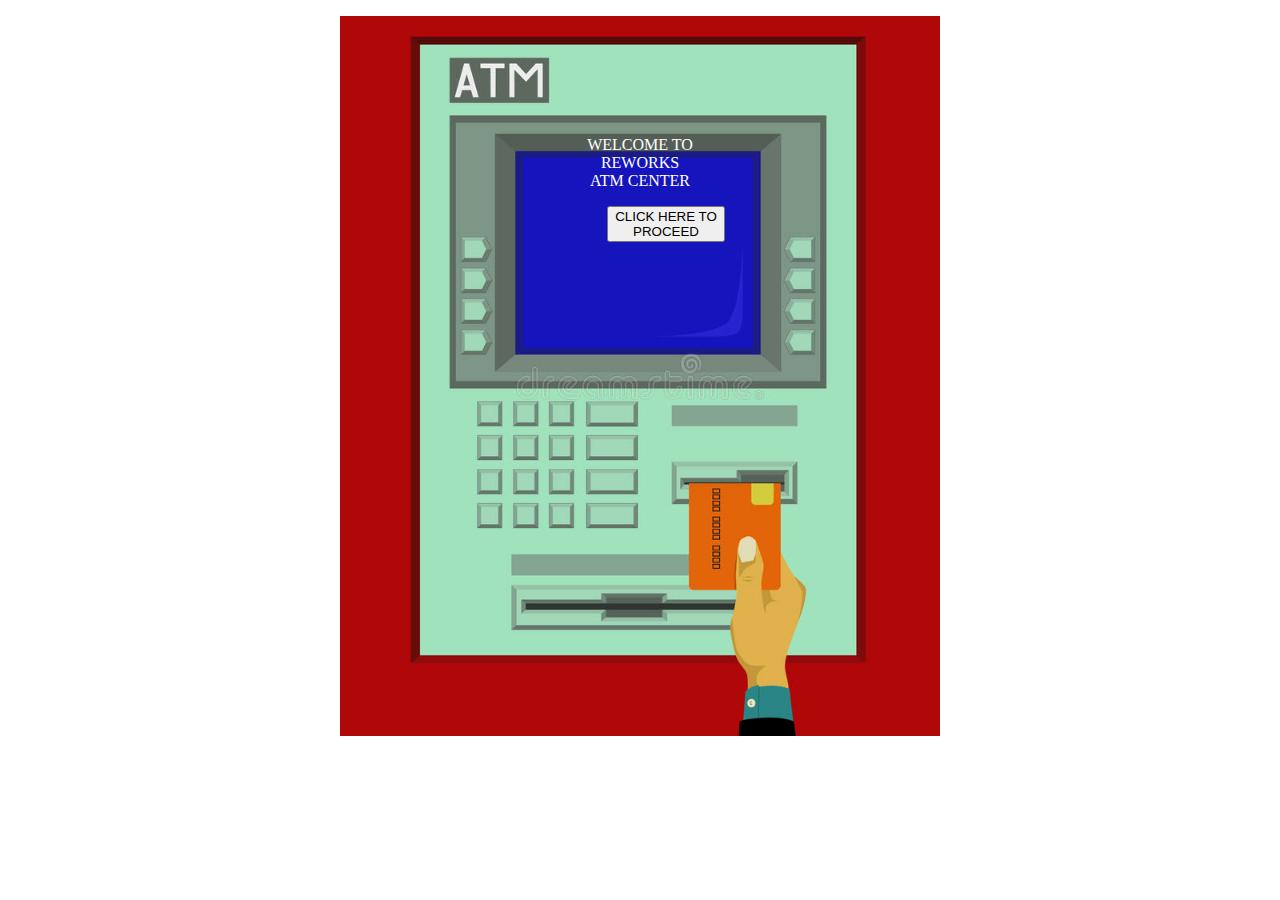
<file: index.html>
<!DOCTYPE html>
<html lang="en">
<head>
  <meta charset="UTF-8">
  <meta http-equiv="X-UA-Compatible" content="IE=edge">
  <meta name="viewport" content="width=device-width, initial-scale=1.0">
  <title>Welcome</title>
  <link rel="stylesheet" href="./main.css">
</head>
<body>
  <div class="welcome-atm">
    <div class="welcome-atm_p">
      <p>WELCOME TO <br> REWORKS <br> ATM CENTER</p>
    </div>
    <div class="welcome-atm_proceed">
      <a href="./insert_card.html"> <button>CLICK HERE TO <br> PROCEED </button></a>
    </div>
  </div>
</body>
</html>
</file>
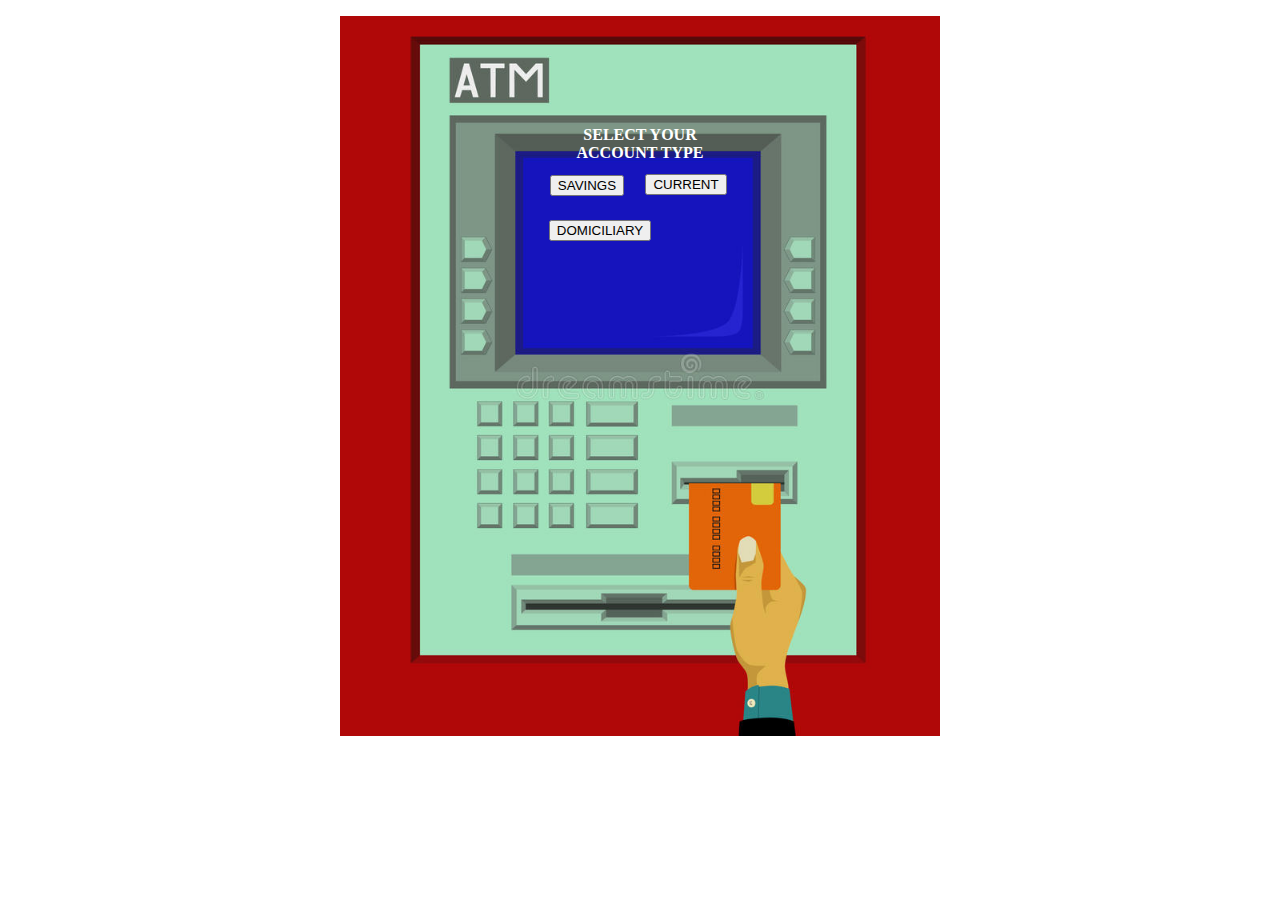
<file: account_type.html>
<!DOCTYPE html>
<html lang="en">
  <head>
    <meta charset="UTF-8" />
    <meta http-equiv="X-UA-Compatible" content="IE=edge" />
    <meta name="viewport" content="width=device-width, initial-scale=1.0" />
    <title>Select Account Type</title>
    <link rel="stylesheet" href="./main.css" />
  </head>
  <body>
    <div class="account_type">
      <div class="account_type_p">
        <p>
          SELECT YOUR <br />
          ACCOUNT TYPE
        </p>
      </div>
      <div class="account_type1">
        <a href="./withdraw_cash.html"><button>SAVINGS</button></a>
      </div>
      <div class="account_type2">
        <a href="./withdraw_cash.html"><button>CURRENT</button></a>
      </div>
      <div class="account_type3">
        <a href="./withdraw_cash.html"><button>DOMICILIARY</button></a>
      </div>
    </div>
  </body>
</html>
</file>
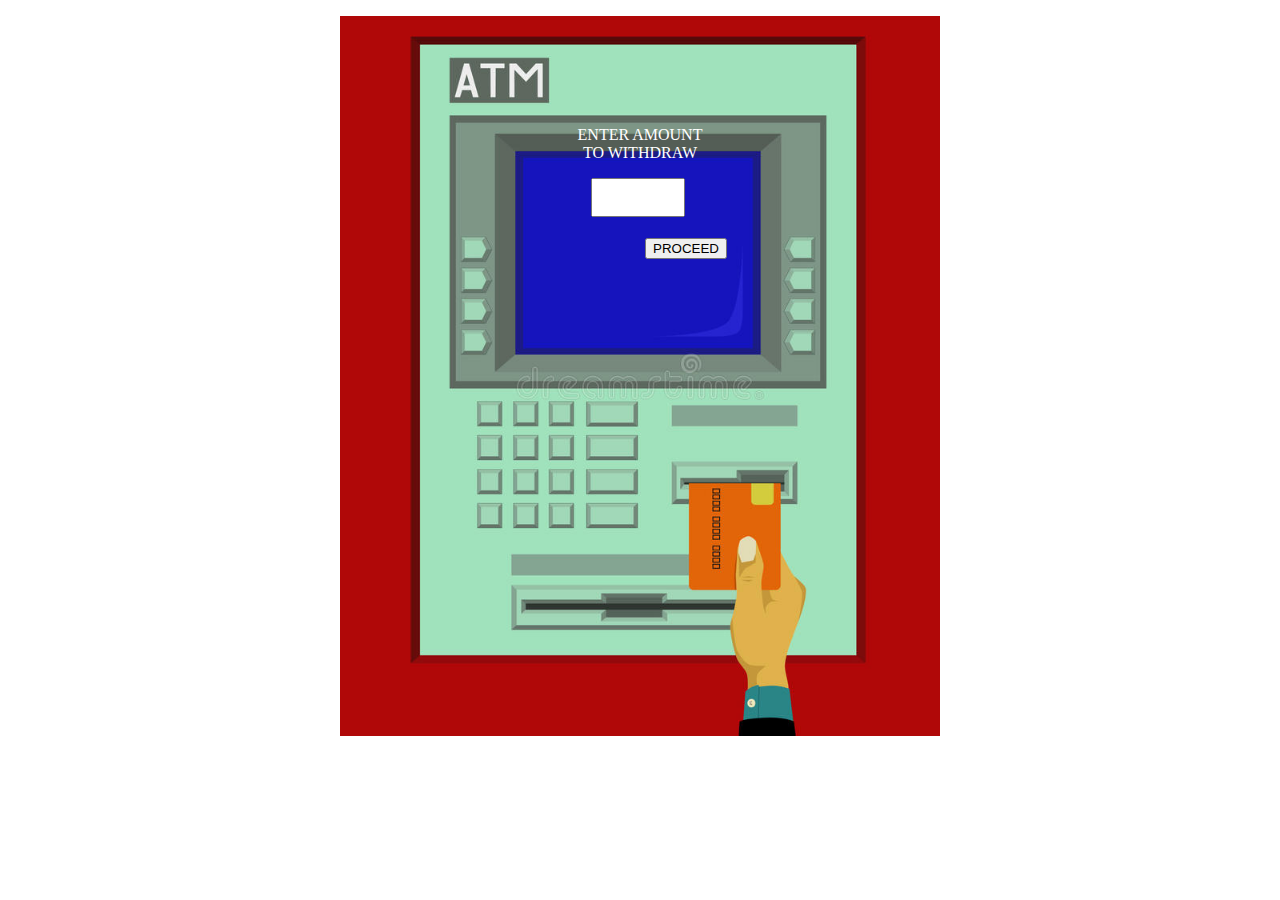
<file: amount.html>
<!DOCTYPE html>
<html lang="en">
<head>
  <meta charset="UTF-8">
  <meta http-equiv="X-UA-Compatible" content="IE=edge">
  <meta name="viewport" content="width=device-width, initial-scale=1.0">
  <title>Amount</title>
  <link rel="stylesheet" href="./main.css">
</head>
<body>
  <div class="amount">
    <div class="amount_p">
      <p>ENTER AMOUNT<br>
        TO WITHDRAW</p>
    </div>
    <div class="amount_text">
      <input type="number" min="1" >
    </div>
    <div class="amount_proceed">
      <a href="./Take_money.html"> <button> PROCEED </button></a>
    </div>
  </div>
</body>
</html>
</file>
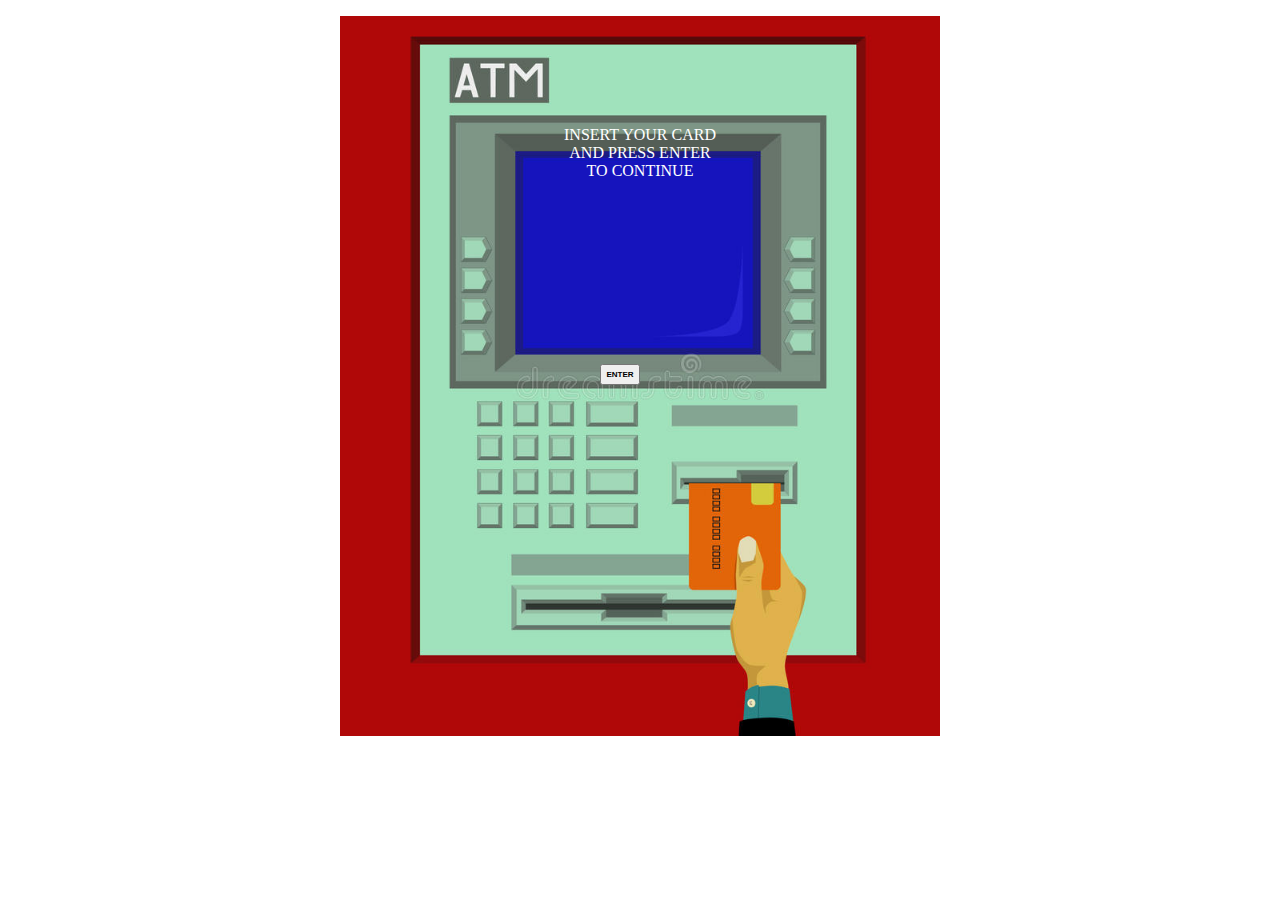
<file: enter_pin.html>
<!DOCTYPE html>
<html lang="en">
<head>
  <meta charset="UTF-8">
  <meta http-equiv="X-UA-Compatible" content="IE=edge">
  <meta name="viewport" content="width=device-width, initial-scale=1.0">
  <title>Insert Your Pin</title>
  <link rel="stylesheet" href="./main.css">
</head>
<body>
  <div class="insert_card">
    <div class="insert_p">
      <p>INSERT YOUR CARD <br>
        AND PRESS ENTER <br>TO CONTINUE</p>
    </div>
    <div class="insert_enter">
      <a href="./Select_language.html"> <button> ENTER </button></a>
    </div>
  </div>
</body>
</html>
</file>
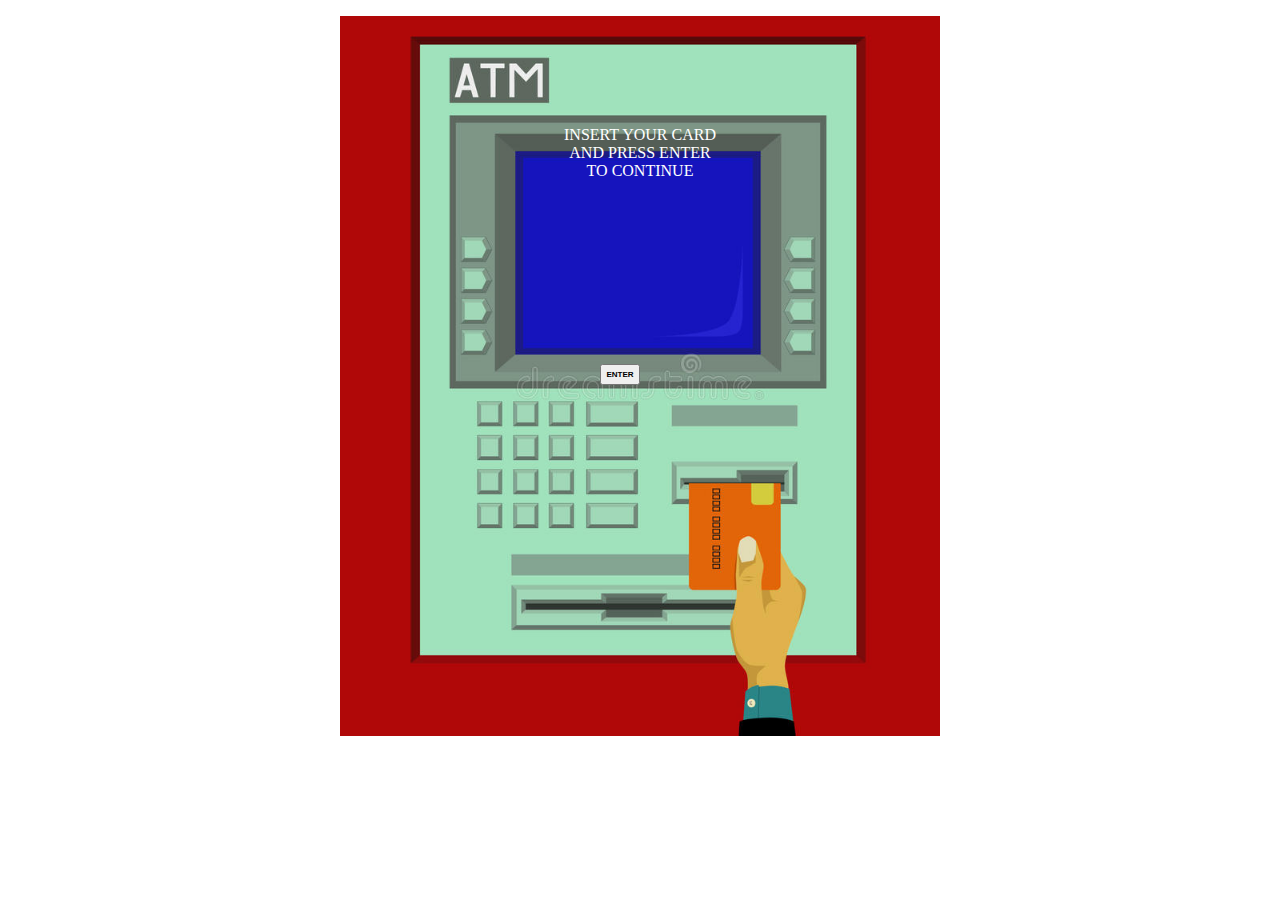
<file: insert_card.html>
<!DOCTYPE html>
<html lang="en">
<head>
  <meta charset="UTF-8">
  <meta http-equiv="X-UA-Compatible" content="IE=edge">
  <meta name="viewport" content="width=device-width, initial-scale=1.0">
  <title>Insert your ATM card</title>
  <link rel="stylesheet" href="./main.css">
</head>
<body>
  <div class="insert_card">
    <div class="insert_p">
      <p>INSERT YOUR CARD <br>
        AND PRESS ENTER <br>TO CONTINUE</p>
    </div>
    <div class="insert_enter">
      <a href="./Select_language.html"> <button> ENTER </button></a>
    </div>
  </div>
</body>
</html>
</file>
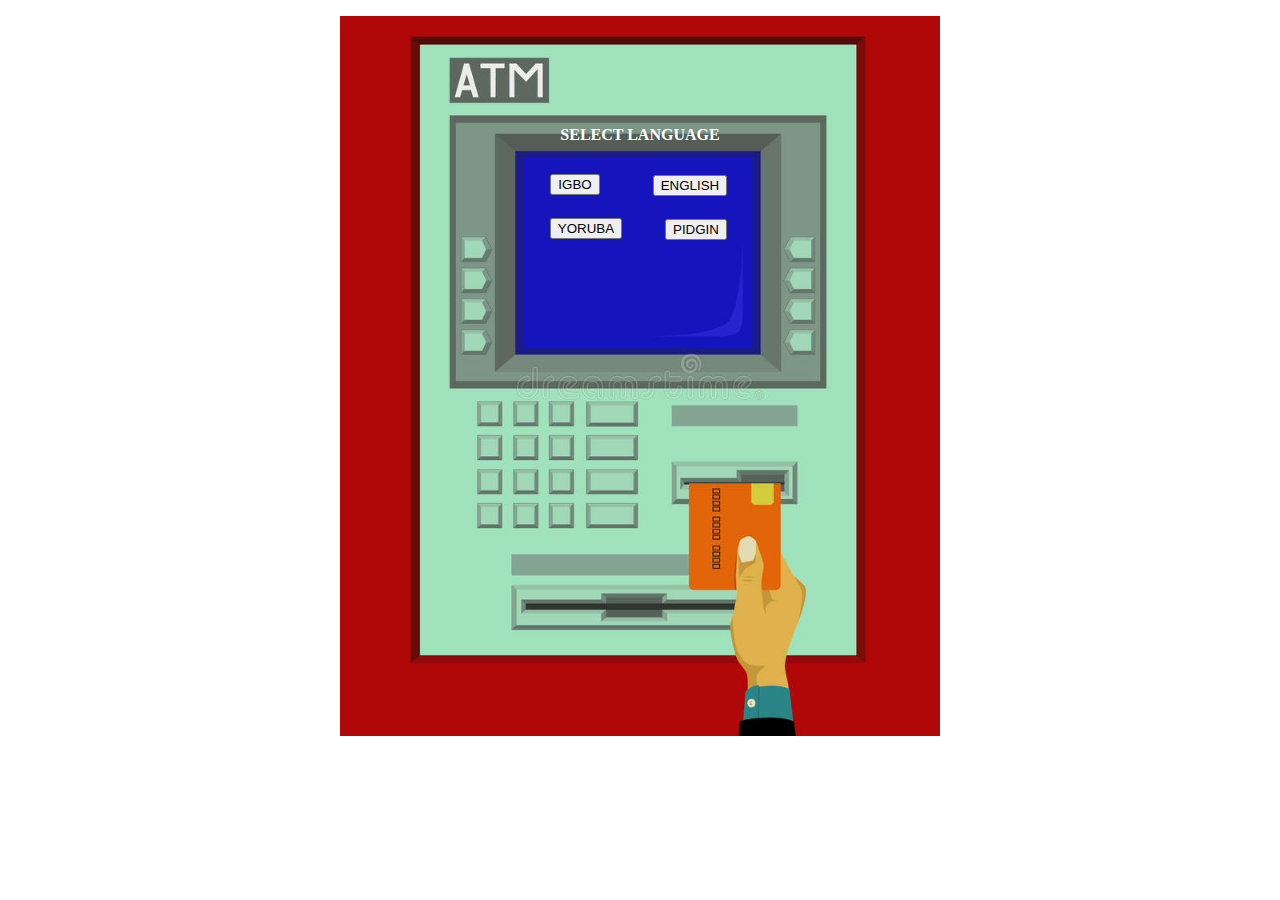
<file: Select_language.html>
<!DOCTYPE html>
<html lang="en">
<head>
  <meta charset="UTF-8">
  <meta http-equiv="X-UA-Compatible" content="IE=edge">
  <meta name="viewport" content="width=device-width, initial-scale=1.0">
  <title>Insert your ATM card</title>
  <link rel="stylesheet" href="./main.css">
</head>
<body>
  <div class="insert_lang">
    <div class="insert_lang_p">
      <p>SELECT LANGUAGE</p>
    </div>
    <div class="insert_lang1">
      <a href="./account_type.html"><button> IGBO </button></a>
    </div>
    <div class="insert_lang2">
      <a href="./account_type.html"><button> ENGLISH </button></a>
    </div>
    <div class="insert_lang3">
      <a href="./account_type.html"><button> YORUBA </button></a>
    </div>
    <div class="insert_lang4">
      <a href="./account_type.html"><button> PIDGIN </button></a>
    </div>
  </div>
</body>
</html>
</file>
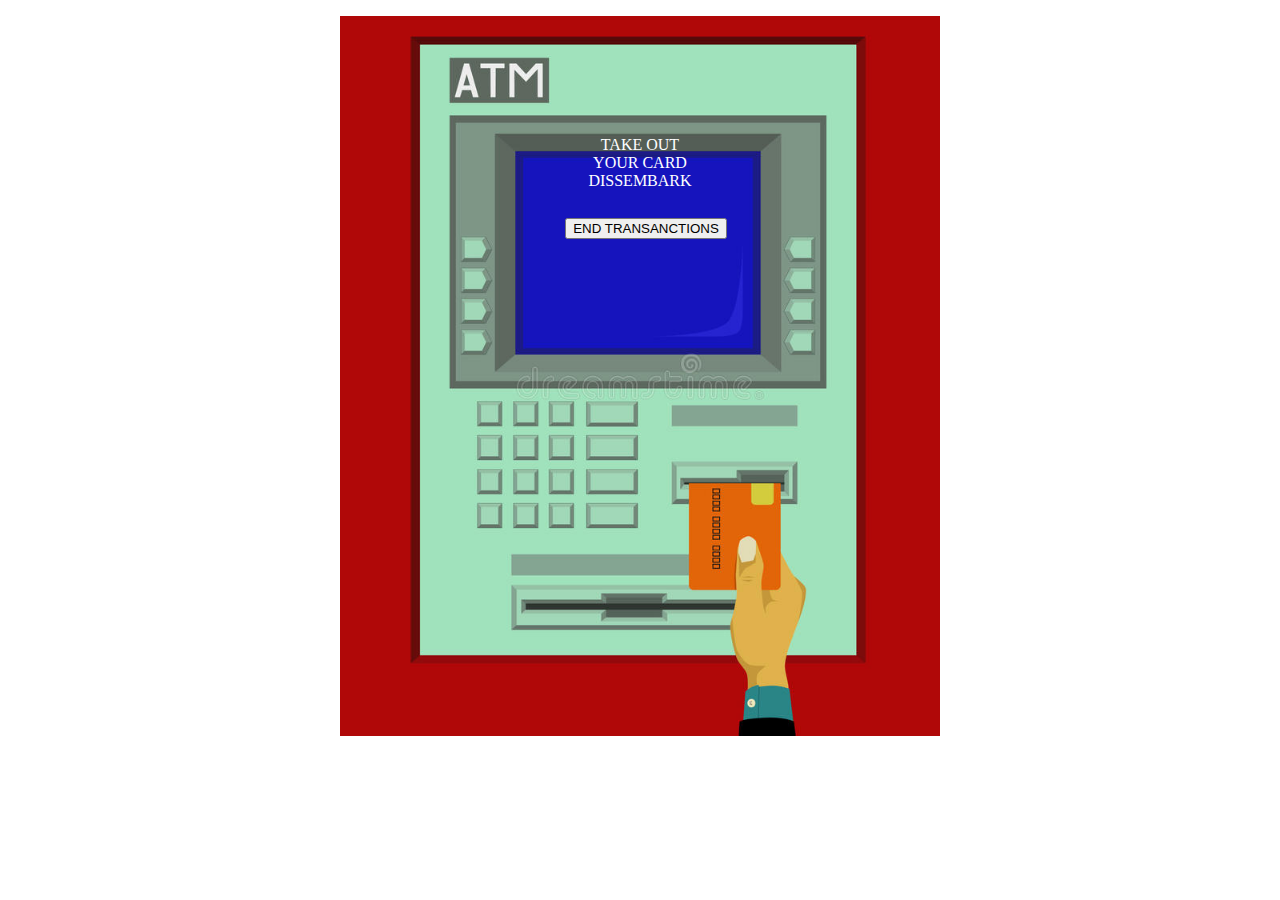
<file: take_card.html>
<!DOCTYPE html>
<html lang="en">
<head>
  <meta charset="UTF-8">
  <meta http-equiv="X-UA-Compatible" content="IE=edge">
  <meta name="viewport" content="width=device-width, initial-scale=1.0">
  <title>Take your money</title>
  <link rel="stylesheet" href="./main.css">
</head>
<body>
  <div class="take_amount">
    <div class="take_amount_p">
      <p>TAKE OUT<br> YOUR CARD
        <br>DISSEMBARK</p>
    </div>
    <div class="take_card_proceed">
      <a href="./index.html"> <button>END TRANSANCTIONS </button></a>
    </div>
  </div>
</body>
</html>
</file>
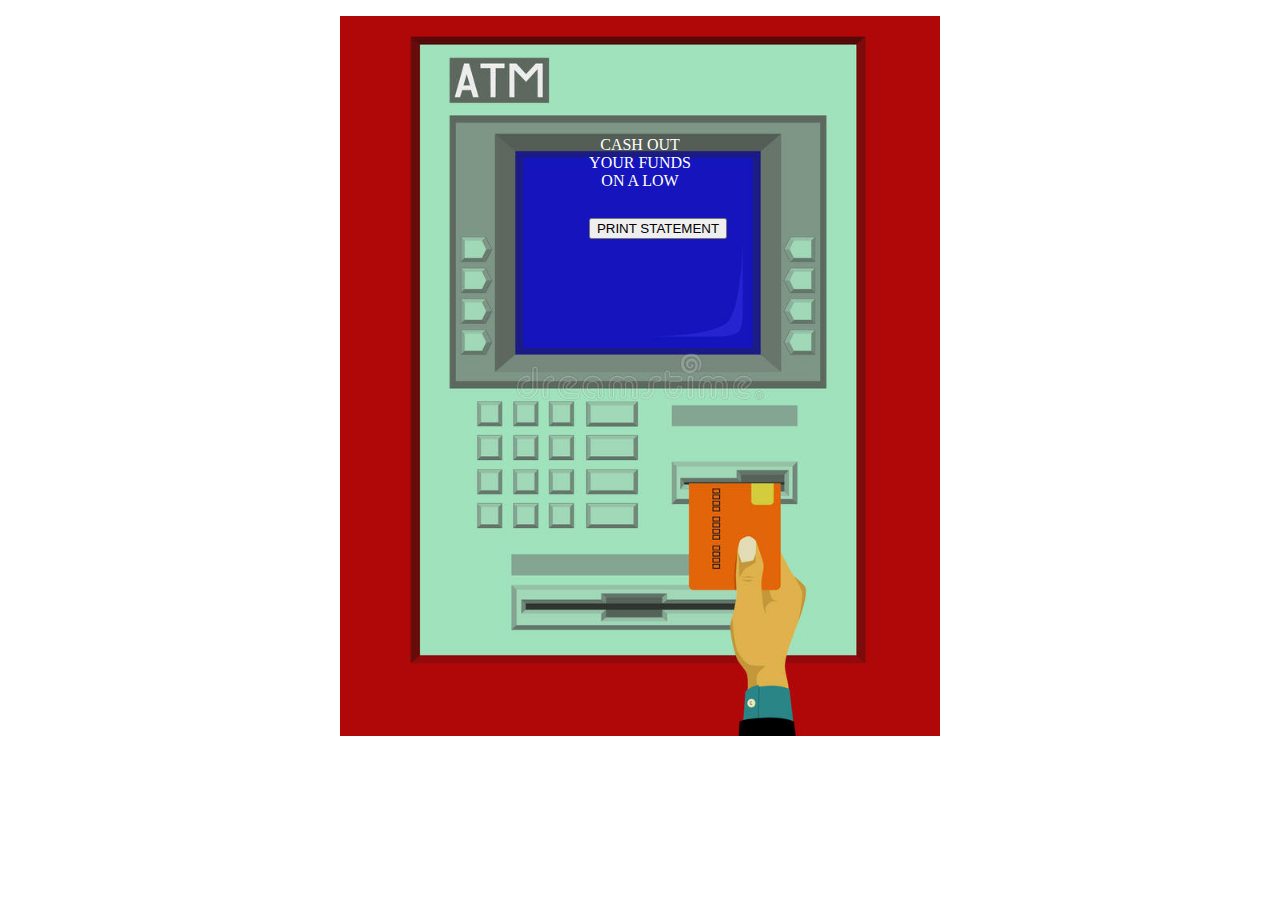
<file: Take_money.html>
<!DOCTYPE html>
<html lang="en">
<head>
  <meta charset="UTF-8">
  <meta http-equiv="X-UA-Compatible" content="IE=edge">
  <meta name="viewport" content="width=device-width, initial-scale=1.0">
  <title>Take your money</title>
  <link rel="stylesheet" href="./main.css">
</head>
<body>
  <div class="take_amount">
    <div class="take_amount_p">
      <p>CASH OUT<br> YOUR FUNDS
        <br>ON A LOW</p>
    </div>
    <div class="take_amount_proceed">
      <a href="./take_card.html"> <button>PRINT STATEMENT </button></a>
    </div>
  </div>
</body>
</html>
</file>
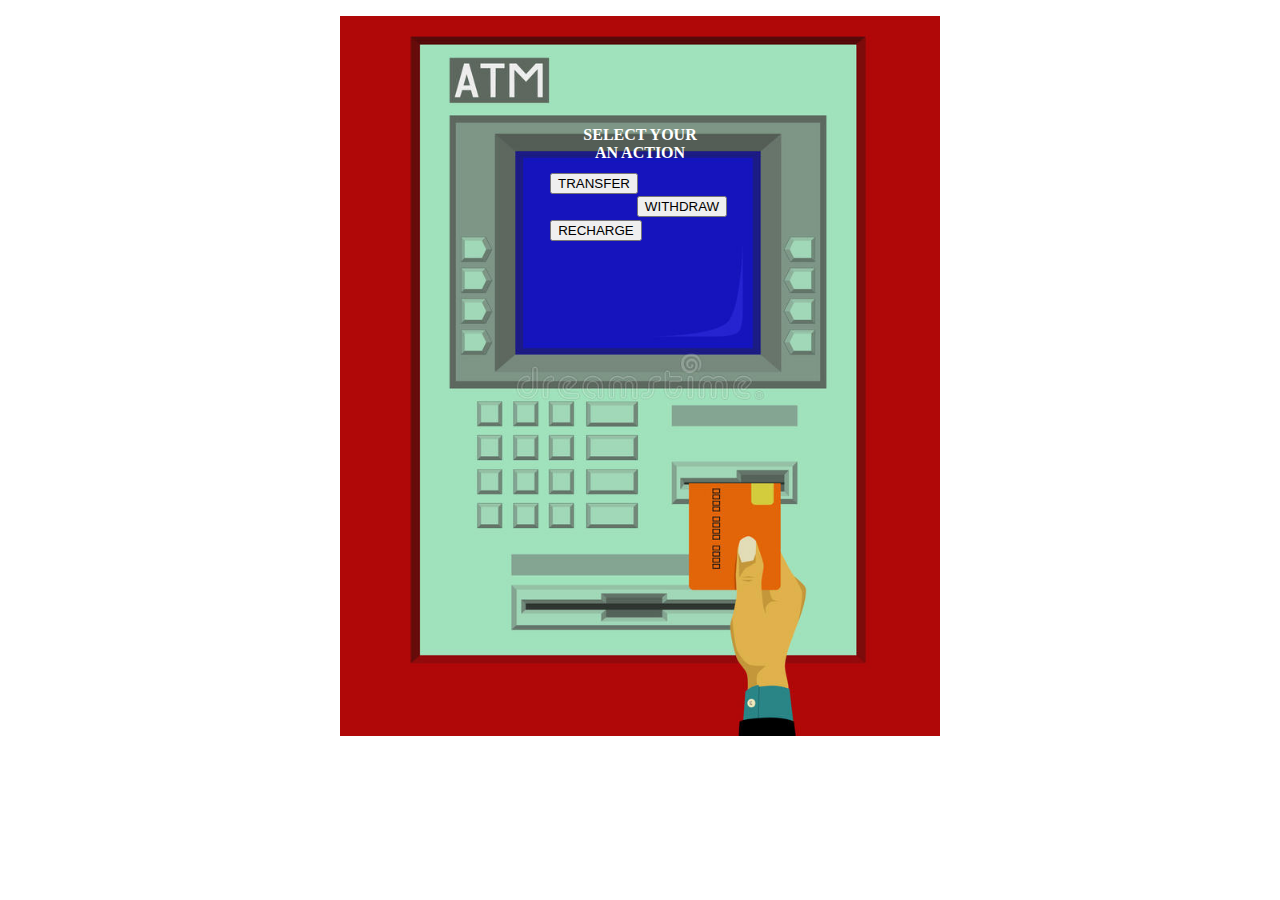
<file: withdraw_cash.html>
<!DOCTYPE html>
<html lang="en">
  <head>
    <meta charset="UTF-8" />
    <meta http-equiv="X-UA-Compatible" content="IE=edge" />
    <meta name="viewport" content="width=device-width, initial-scale=1.0" />
    <title>Withdraw</title>
    <link rel="stylesheet" href="./main.css" />
  </head>
  <body>
    <div class="withdraw">
      <div class="withdraw_p">
        <p>
          SELECT YOUR <br />
          AN ACTION
        </p>
      </div>
      <div class="withdraw1">
        <a href="./amount.html"><button>TRANSFER</button></a>
      </div>
      <div class="withdraw2">
        <a href="./amount.html"><button>WITHDRAW</button></a>
      </div>
      <div class="withdraw3">
        <a href="./amount.html"><button>RECHARGE</button></a>
      </div>
    </div>
  </body>
</html>
</file>
<file: main.css>
.welcome-atm{
  height: 80vh;
  background-repeat: no-repeat;
  background-image: url(./img/insert-card-atm-machine-red-background-58605679.jpg);
  background-size: contain;
  background-position: center;
}
.welcome-atm_p{
  text-align: center;
  color: white;
  position:relative;
  top: 120px;
  font-weight: 500;
}
.welcome-atm_proceed{
  position: relative;
  text-align: center;
  color: white;
  top: 120px;
  left: 26px;
}

/* insert your card */
.insert_card{
  height: 80vh;
  background-repeat: no-repeat;
  background-image: url(./img/insert-card-atm-machine-red-background-58605679.jpg);
  background-size: contain;
  background-position: center;
}
.insert_p{
  text-align: center;
  color: white;
  position:relative;
  top: 110px;
  font-weight: 500;
}
.insert_enter{
  position: relative;
  text-align: center;
  color: white;
  top: 277px;
  right: 20px;
}
.insert_enter button{
font-weight: 800;
font-size: 8px;
padding: 4px;
}

/* select language */
.insert_lang{
  height: 80vh;
  background-repeat: no-repeat;
  background-image: url(./img/insert-card-atm-machine-red-background-58605679.jpg);
  background-size: contain;
  background-position: center;
}
.insert_lang_p{
  text-align: center;
  color: white;
  position:relative;
  top: 110px;
  font-weight: 800;
}
.insert_lang1{
  position: relative;
  text-align: center;
  color: white;
  top: 124px;
  right: 65px;
}
.insert_lang2{
  position: relative;
  text-align: center;
  color: white;
  top: 104px;
  left: 50px;
}
.insert_lang3{
  position: relative;
  text-align: center;
  color: white;
  top: 126px;
  right: 54px;
}
.insert_lang4{
  position: relative;
  text-align: center;
  color: white;
  top: 106px;
  left: 56px;
}

/* select account type */

.account_type{
  height: 80vh;
  background-repeat: no-repeat;
  background-image: url(./img/insert-card-atm-machine-red-background-58605679.jpg);
  background-size: contain;
  background-position: center;
}
.account_type_p{
  text-align: center;
  color: white;
  position:relative;
  top: 110px;
  font-weight: 800;
}
.account_type1{
  position: relative;
  text-align: center;
  color: white;
  top: 107px;
  right: 53px;
}
.account_type2{
  position: relative;
  text-align: center;
  color: white;
  top: 85px;
  left: 46px;
}
.account_type3{
  position: relative;
  text-align: center;
  color: white;
  top: 110px;
  right: 40px;
}

/* withdraw_cash */
.withdraw{
  height: 80vh;
  background-repeat: no-repeat;
  background-image: url(./img/insert-card-atm-machine-red-background-58605679.jpg);
  background-size: contain;
  background-position: center;
}
.withdraw_p{
  text-align: center;
  color: white;
  position:relative;
  top: 110px;
  font-weight: 800;
}
.withdraw1{
  position: relative;
  text-align: center;
  color: white;
  top: 105px;
  right: 46px;
}
.withdraw2{
  position: relative;
  text-align: center;
  color: white;
  top: 107px;
  left: 42px;
}
.withdraw3{
  position: relative;
  text-align: center;
  color: white;
  top: 110px;
  right: 44px;
}

/* select amount */
.amount{
  height: 80vh;
  background-repeat: no-repeat;
  background-image: url(./img/insert-card-atm-machine-red-background-58605679.jpg);
  background-size: contain;
  background-position: center;
}
.amount_p{
  text-align: center;
  color: white;
  position:relative;
  top: 110px;
  font-weight: 500;
}
.amount_text{
position: relative;
  text-align: center;
  color: white;
  top: 110px;
  right: 2px;
}
.amount_text input{
  padding: 10px 0px;
  width: 90px;
}
.amount_proceed{
  position: relative;
  text-align: center;
  color: white;
  top: 277px;
  right: 20px;
}
.amount_proceed button{
position: relative;
  text-align: center;
  bottom: 146px;
  left: 66px;
}

/* take ur funds */
.take_amount{
  height: 80vh;
  background-repeat: no-repeat;
  background-image: url(./img/insert-card-atm-machine-red-background-58605679.jpg);
  background-size: contain;
  background-position: center;
}
.take_amount_p{
  text-align: center;
  color: white;
  position:relative;
  top: 120px;
  font-weight: 500;
}
.take_amount_proceed{
  position: relative;
  text-align: center;
  color: white;
  top: 277px;
  right: 20px;
}
.take_amount button{
position: relative;
  text-align: center;
  bottom: 145px;
  left: 38px;
}

/* take_card */

.take_card_proceed{
  position: relative;
  text-align: center;
  color: white;
  top: 277px;
  right: 32px;
}
</file>
